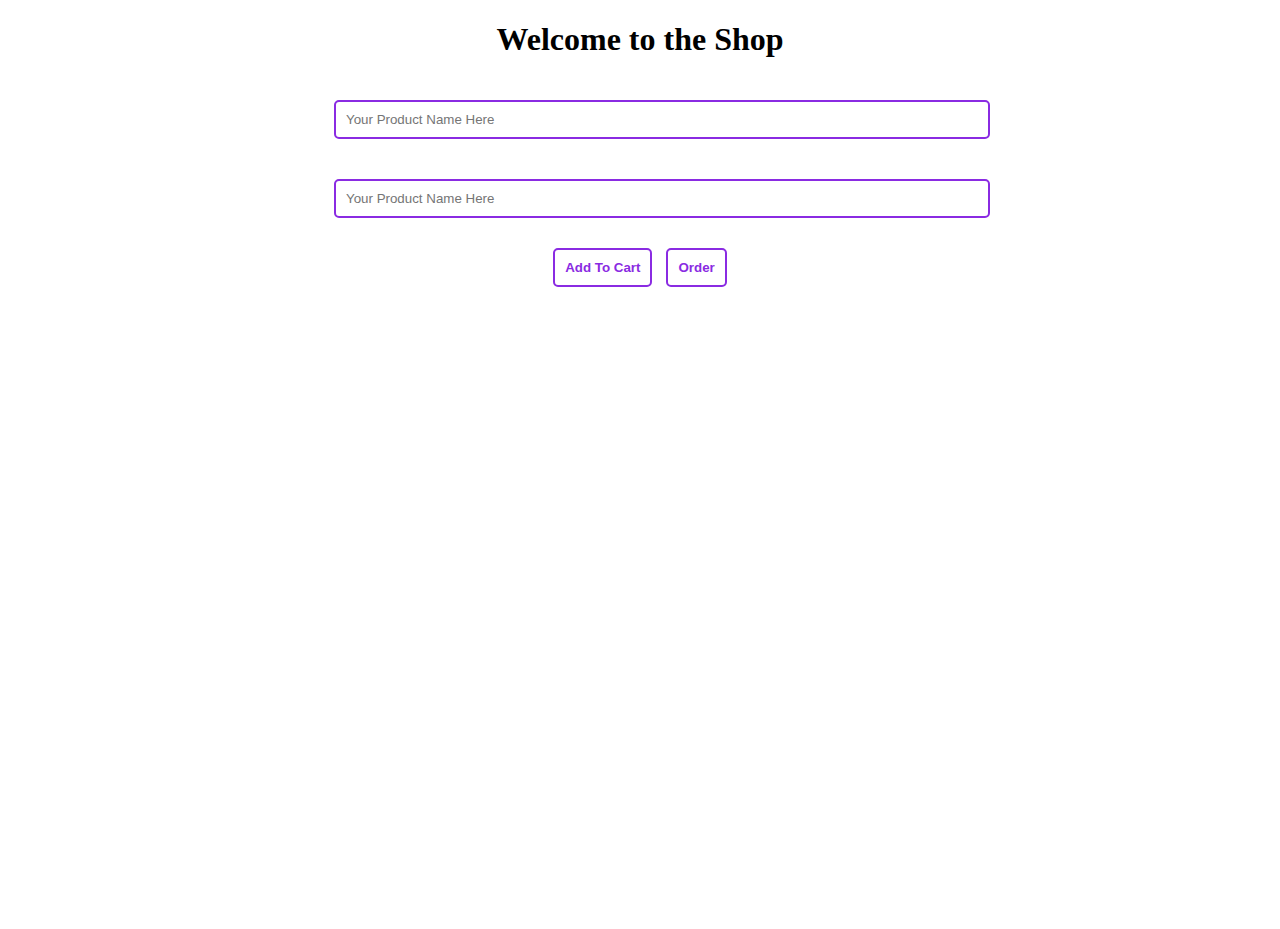
<file: index.html>
<!DOCTYPE html>
<html lang="en">
<head>
    <meta charset="UTF-8">
    <meta http-equiv="X-UA-Compatible" content="IE=edge">
    <meta name="viewport" content="width=device-width, initial-scale=1.0">
    <title>Document</title>
    <style>
        body{
            height: 100vh;
            /* display: flex;
            justify-content: center;
            text-align: center;
            align-items: center; */
        }
        .inputField{
            width: 100%;
            padding: 10px;
            outline: none;
            border : 2px solid blueviolet;
            border-radius: 5px;
            margin: 20px 10px;
        }
        .inputField:focus{
            border: 2px solid #007ACC;
            box-shadow: 0 10px 10px rgba(0,0,0,0.2);
        }
        .btn{
            padding: 10px 10px;
            font-weight: 600;
            background-color: white;
            color: blueviolet;
            border-radius: 5px;
            border: 2px solid blueviolet;
            cursor: pointer;
            margin: 10px 5px;
            transition: all 0.2s;
        }
        .btn:hover{
            background-color: blueviolet;
            color: white;
        }
        table{
            width: 100%;
            border-collapse: collapse;
        }
        td, th{
            border: 1px solid rgba(83, 42, 42, 0.414);
            text-align: center;
            padding: 20px;
            font-size: 1.5em;
        }
        td:nth-child(1){
            color: #007ACC;
            font-weight: 600;
        }
        tr:nth-child(even){
            background-color: #ddd;
        }
        .productArea{
            width: 50%;
            margin: auto;
            text-align: center;
        }
        #table-area{
            width: 50%;
            margin: 50px auto;
            display: none;
        }
    </style>
</head>
<body>
    
    <div class="productArea">
        <h1>Welcome to the Shop</h1>
        <input type="text" name="" id="product" placeholder="Your Product Name Here" class="inputField">
        <input type="number" name="" id="price" placeholder="Your Product Name Here" class="inputField">
        <button id="cartBtn" type="button" class="btn">Add To Cart</button>
        <button onclick="orderDone()" id="orderBtn" type="button" class="btn">Order</button>
    </div>
    <div id="table-area">
        <table id="table">
            <tr>
                <th>Product Name</th>
                <th>Product Price</th>            
            </tr>
            
        </table>
    </div>
    


    <script src="storage.js"></script>
</body>
</html>
</file>
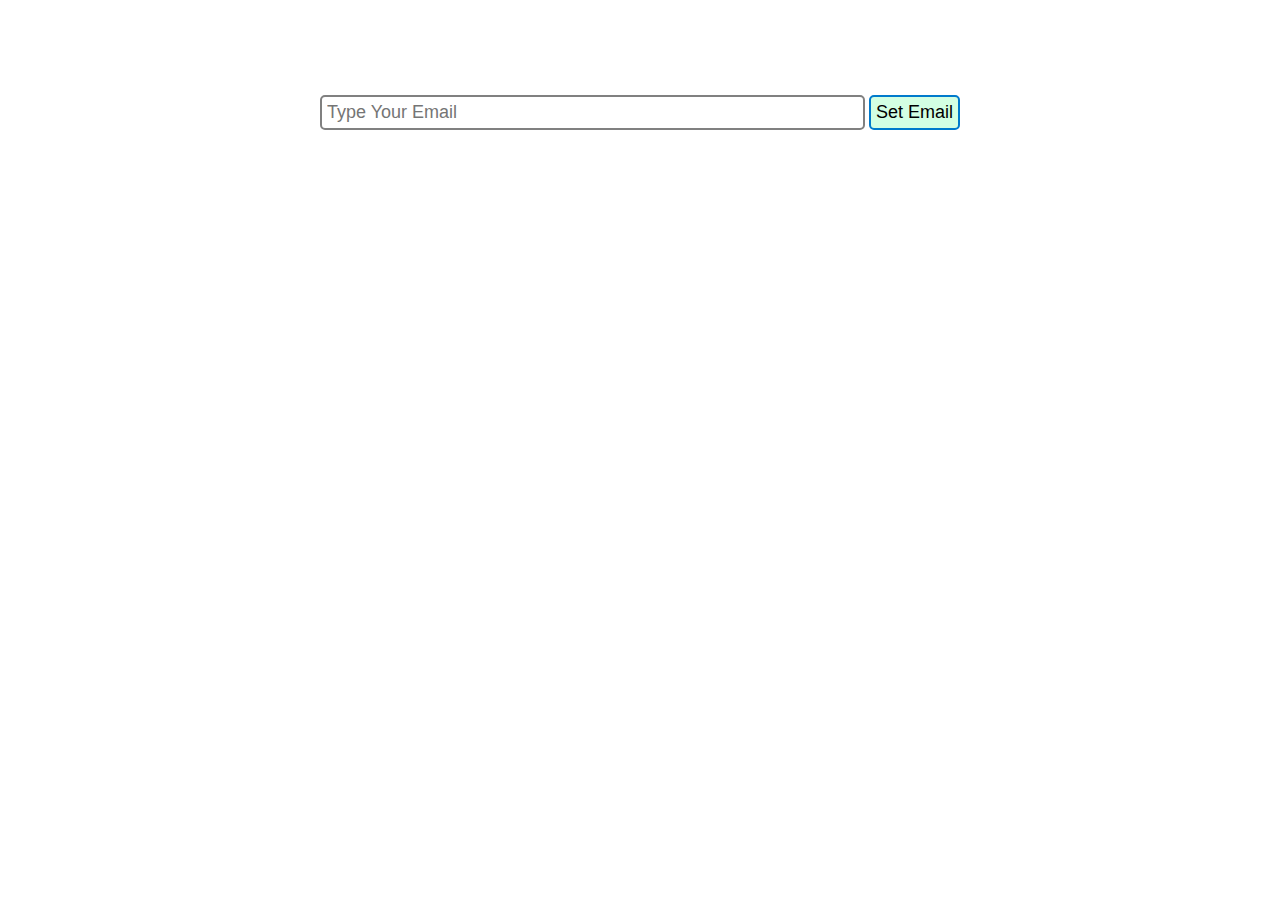
<file: Email Validation/index.html>
<!DOCTYPE html>
<html lang="en">
<head>
    <meta charset="UTF-8">
    <meta http-equiv="X-UA-Compatible" content="IE=edge">
    <meta name="viewport" content="width=device-width, initial-scale=1.0">
    <title>Document</title>  
    <link rel="stylesheet" href="style.css">  
</head>
<body>
    <div class="container">
        <div class="inputfield">
            <input type="text" name="" id="emailField" placeholder="Type Your Email">
            <button onclick="showEmail()" type="button" id="emailBtn">Set Email</button>
            <h2 id="showMsg"></h2>
        </div>
    </div>







    <script src="app.js"></script>
</body>
</html>
</file>
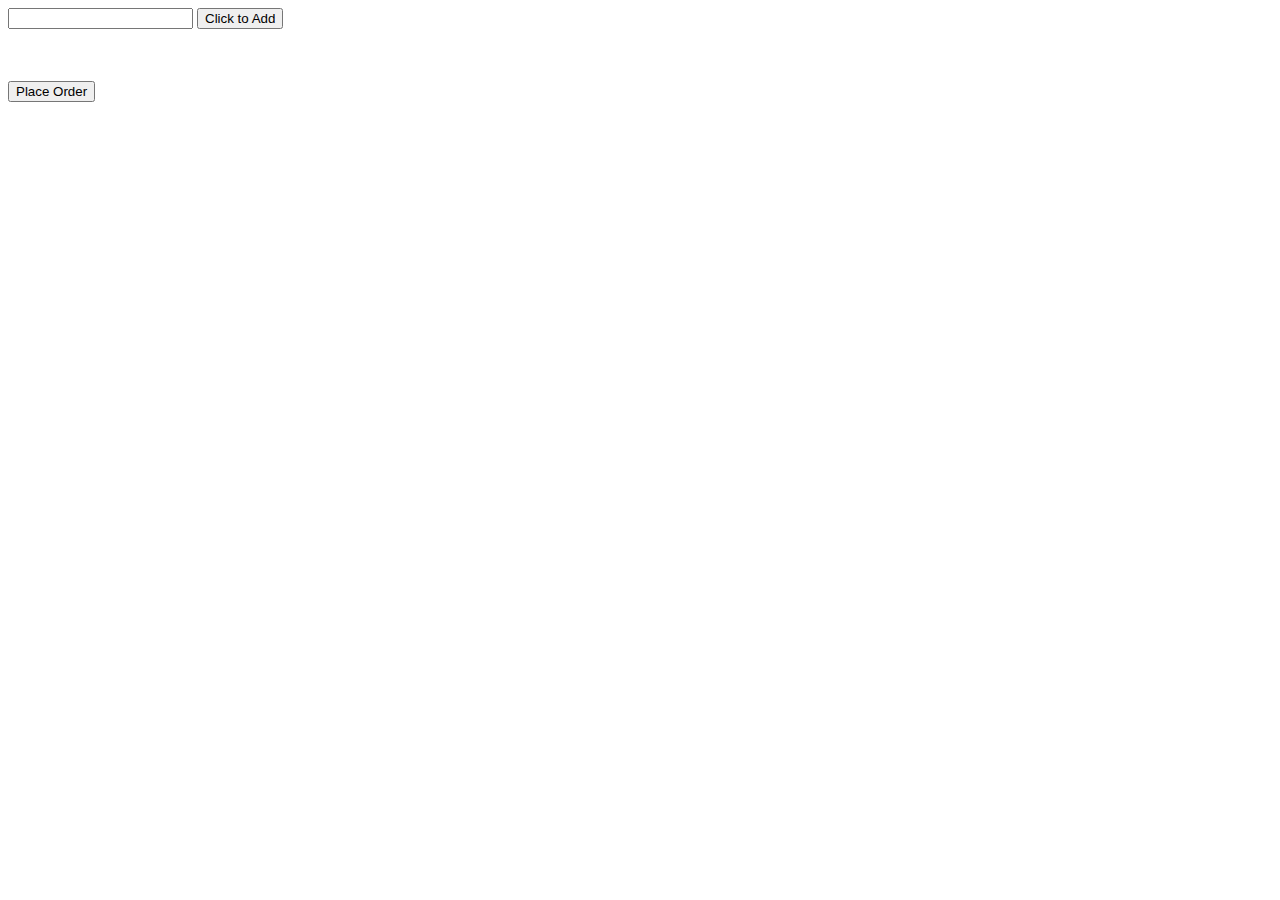
<file: localStorage.html>
<!DOCTYPE html>
<html lang="en">
<head>
    <meta charset="UTF-8">
    <meta http-equiv="X-UA-Compatible" content="IE=edge">
    <meta name="viewport" content="width=device-width, initial-scale=1.0">
    <title>Document</title>
</head>
<body>
    <div class="container">
        <input type="text" name="" id="shoppingInput">
        <button id="addBtn" type="button">Click to Add</button>
        <br><br><br>
        <ul id="ul">
        </ul>
        <button id="order" type="button">Place Order</button>
    </div>

    <script src="localStorage4.js"></script>
</body>
</html>
</file>
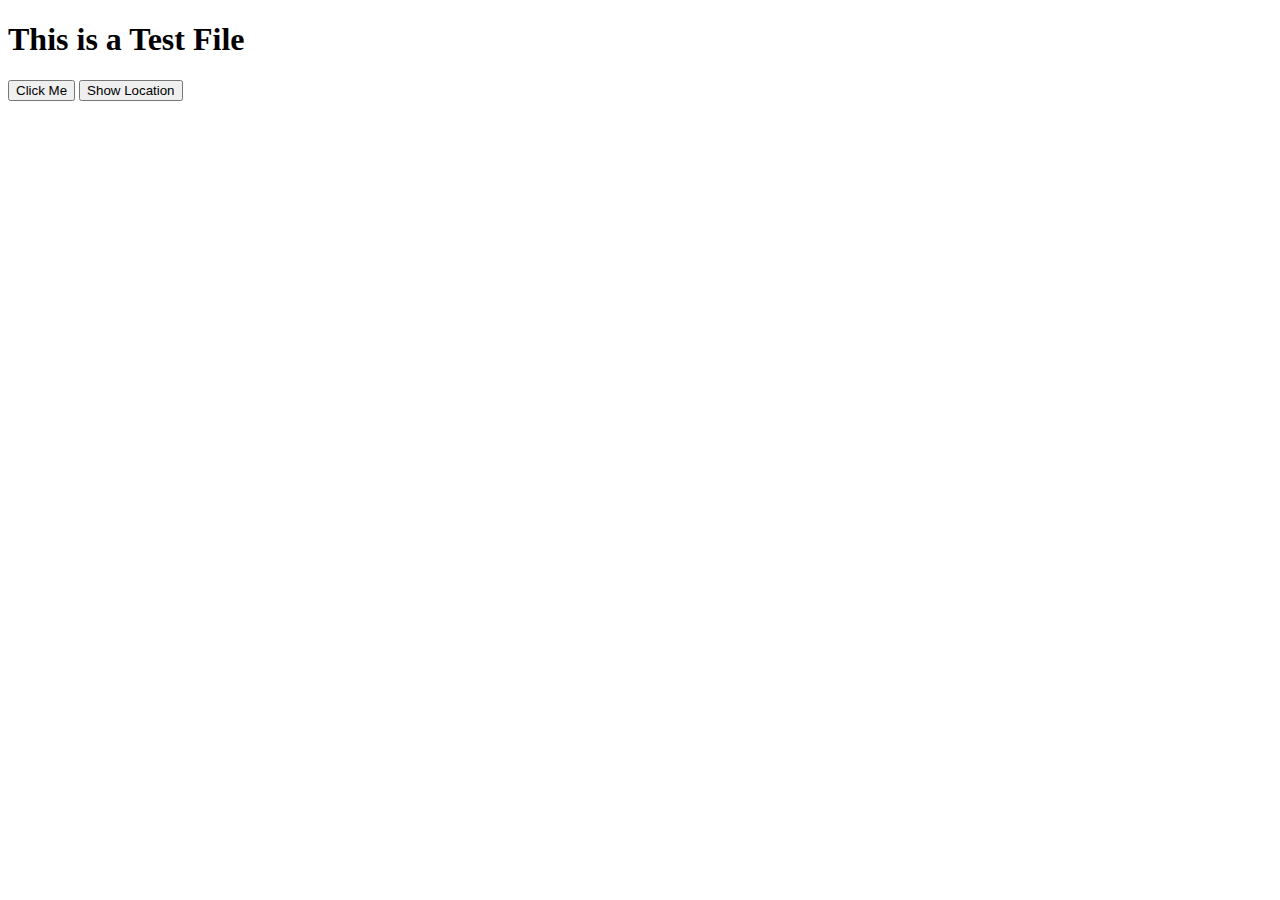
<file: test.html>
<!DOCTYPE html>
<html lang="en">
<head>
    <meta charset="UTF-8">
    <meta http-equiv="X-UA-Compatible" content="IE=edge">
    <meta name="viewport" content="width=device-width, initial-scale=1.0">
    <title>Document</title>
</head>
<body>
    <h1>This is a Test File </h1>
    <button id="btn1" type="button">Click Me</button>
    <button onclick="showLocation()" type="button">Show Location</button>

    <script src="test.js"></script>
</body>
</html>
</file>
<file: Email Validation/style.css>
body{
    /* height: 100vh;     */
}

.container{
    margin: 80px auto;
    /* border: 2px solid blueviolet; */
    border-radius: 5px;
    width: 70%;
    text-align: center;
    padding: 15px;
}
.inputfield input{
    width: 60%;
    font-size: 18px;
    padding: 5px;
    border-radius: 5px;
    outline: none;
    border: 2px solid grey;
}
#emailBtn{
    font-size: 18px;
    padding: 5px;
    border: 2px solid #007ACC;
    border-radius: 5px;
    cursor: pointer;
    transition: all 0.2s;
    background-color: #D3FFE3;
}
#emailBtn:hover{
    color: white;
    background-color: #007ACC;
}
</file>
